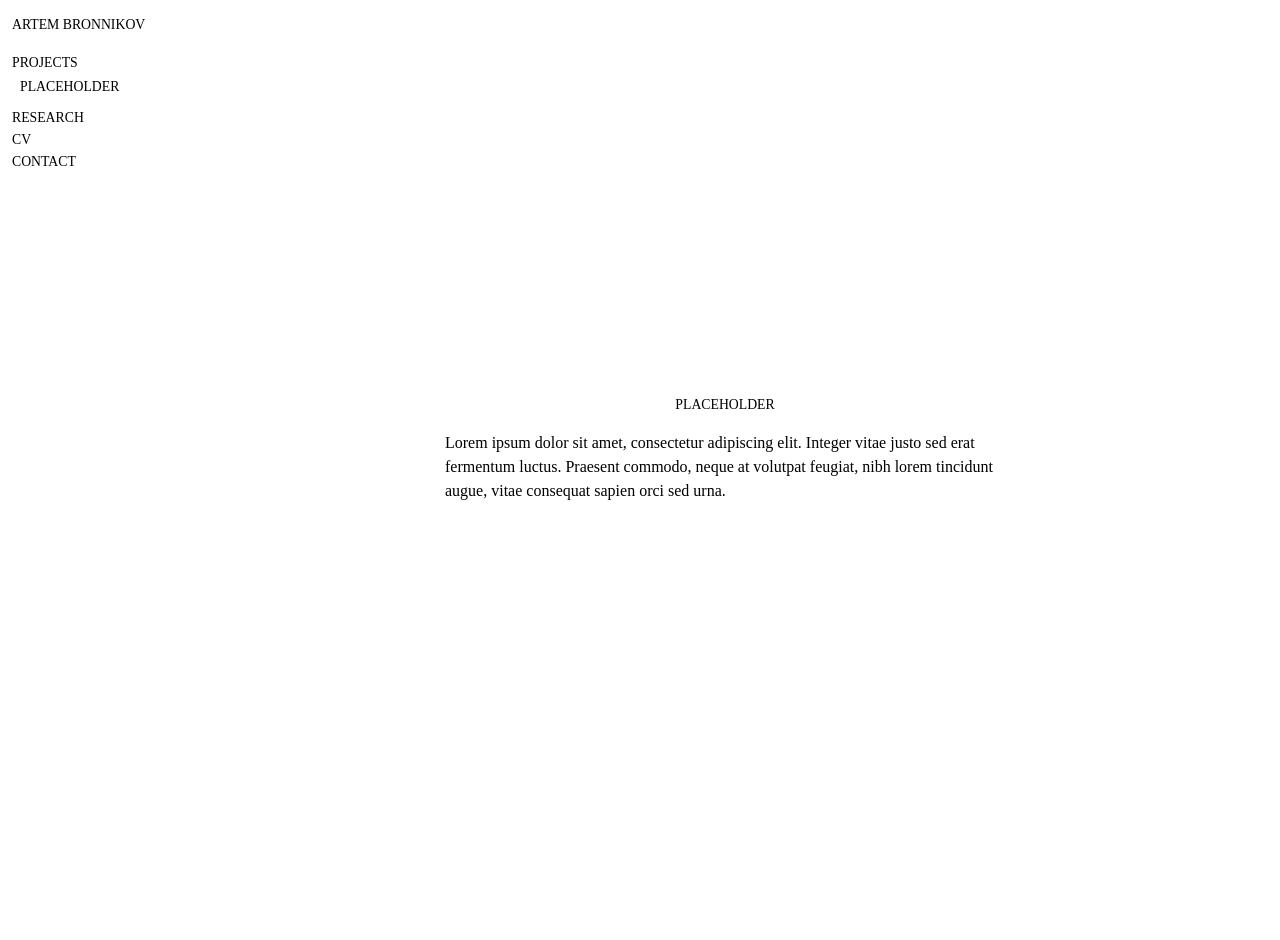
<file: project1.html>
<!DOCTYPE html>
<html lang="en">
<head>
    <meta charset="UTF-8">
    <meta name="viewport" content="width=device-width, initial-scale=1.0">
    <title>placeholder</title>
    <link rel="stylesheet" href="style.css?v=20260817">
</head>

<body>
    <!-- Persistent site navigation; project and research groups expand in place. -->
    <nav class="site-nav" aria-label="Main navigation">
        <a class="site-title" href="index.html">artem bronnikov</a>
        <details open>
            <summary aria-current="page">projects</summary>
            <div class="nav-submenu">
                <a href="project1.html" aria-current="page">placeholder</a>
            </div>
        </details>
        <details>
            <summary>research</summary>
            <div class="nav-submenu">
                <!-- RESEARCH_NAV_START -->
                <a href="research-rainbows.html">Rainbows</a>
                <!-- RESEARCH_NAV_END -->
            </div>
        </details>
        <a href="cv.html">cv</a>
        <a href="contact.html">contact</a>
    </nav>

    <!-- Centered placeholder project title and left-aligned description. -->
    <main>
        <article class="placeholder-project" aria-labelledby="project-heading">
            <header>
                <h1 id="project-heading">placeholder</h1>
                <p>Lorem ipsum dolor sit amet, consectetur adipiscing elit. Integer vitae justo sed erat fermentum luctus. Praesent commodo, neque at volutpat feugiat, nibh lorem tincidunt augue, vitae consequat sapien orci sed urna.</p>
            </header>
        </article>
    </main>

</body>
</html>
</file>
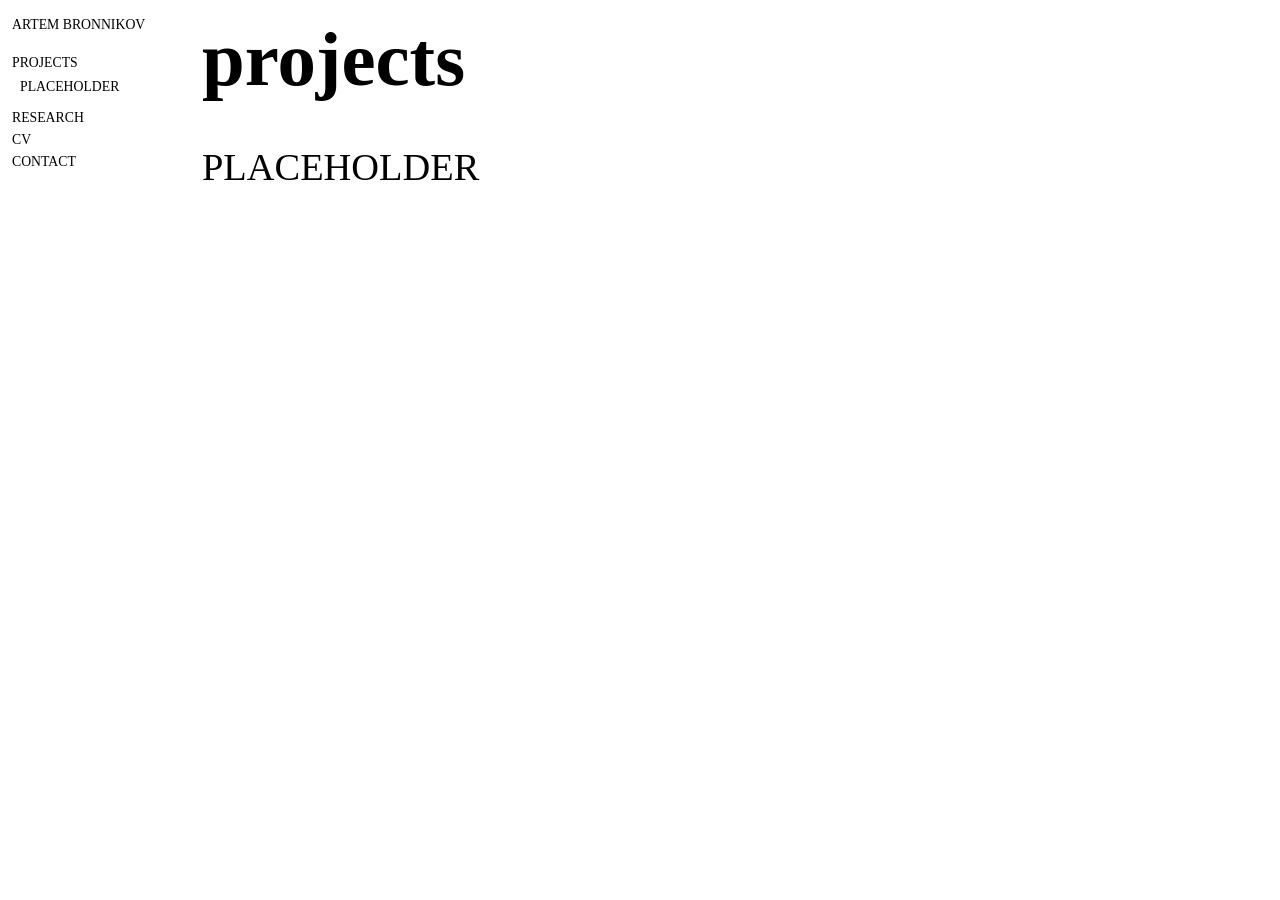
<file: projects.html>
<!DOCTYPE html>
<html lang="en">
<head>
    <meta charset="UTF-8">
    <meta name="viewport" content="width=device-width, initial-scale=1.0">
    <title>projects</title>
    <link rel="stylesheet" href="style.css?v=20260817">
</head>

<body>
    <!-- Persistent site navigation; project and research groups expand in place. -->
    <nav class="site-nav" aria-label="Main navigation">
        <a class="site-title" href="index.html">artem bronnikov</a>
        <details open>
            <summary aria-current="page">projects</summary>
            <div class="nav-submenu">
                <a href="project1.html">placeholder</a>
            </div>
        </details>
        <details>
            <summary>research</summary>
            <div class="nav-submenu">
                <!-- RESEARCH_NAV_START -->
                <a href="research-rainbows.html">Rainbows</a>
                <!-- RESEARCH_NAV_END -->
            </div>
        </details>
        <a href="cv.html">cv</a>
        <a href="contact.html">contact</a>
    </nav>

    <!-- Index of published design projects. -->
    <main>
        <section class="page-section" aria-labelledby="projects-heading">
            <h1 id="projects-heading">projects</h1>
            <div class="project-list">
                <a href="project1.html">placeholder</a>
            </div>
        </section>
    </main>
</body>
</html>
</file>
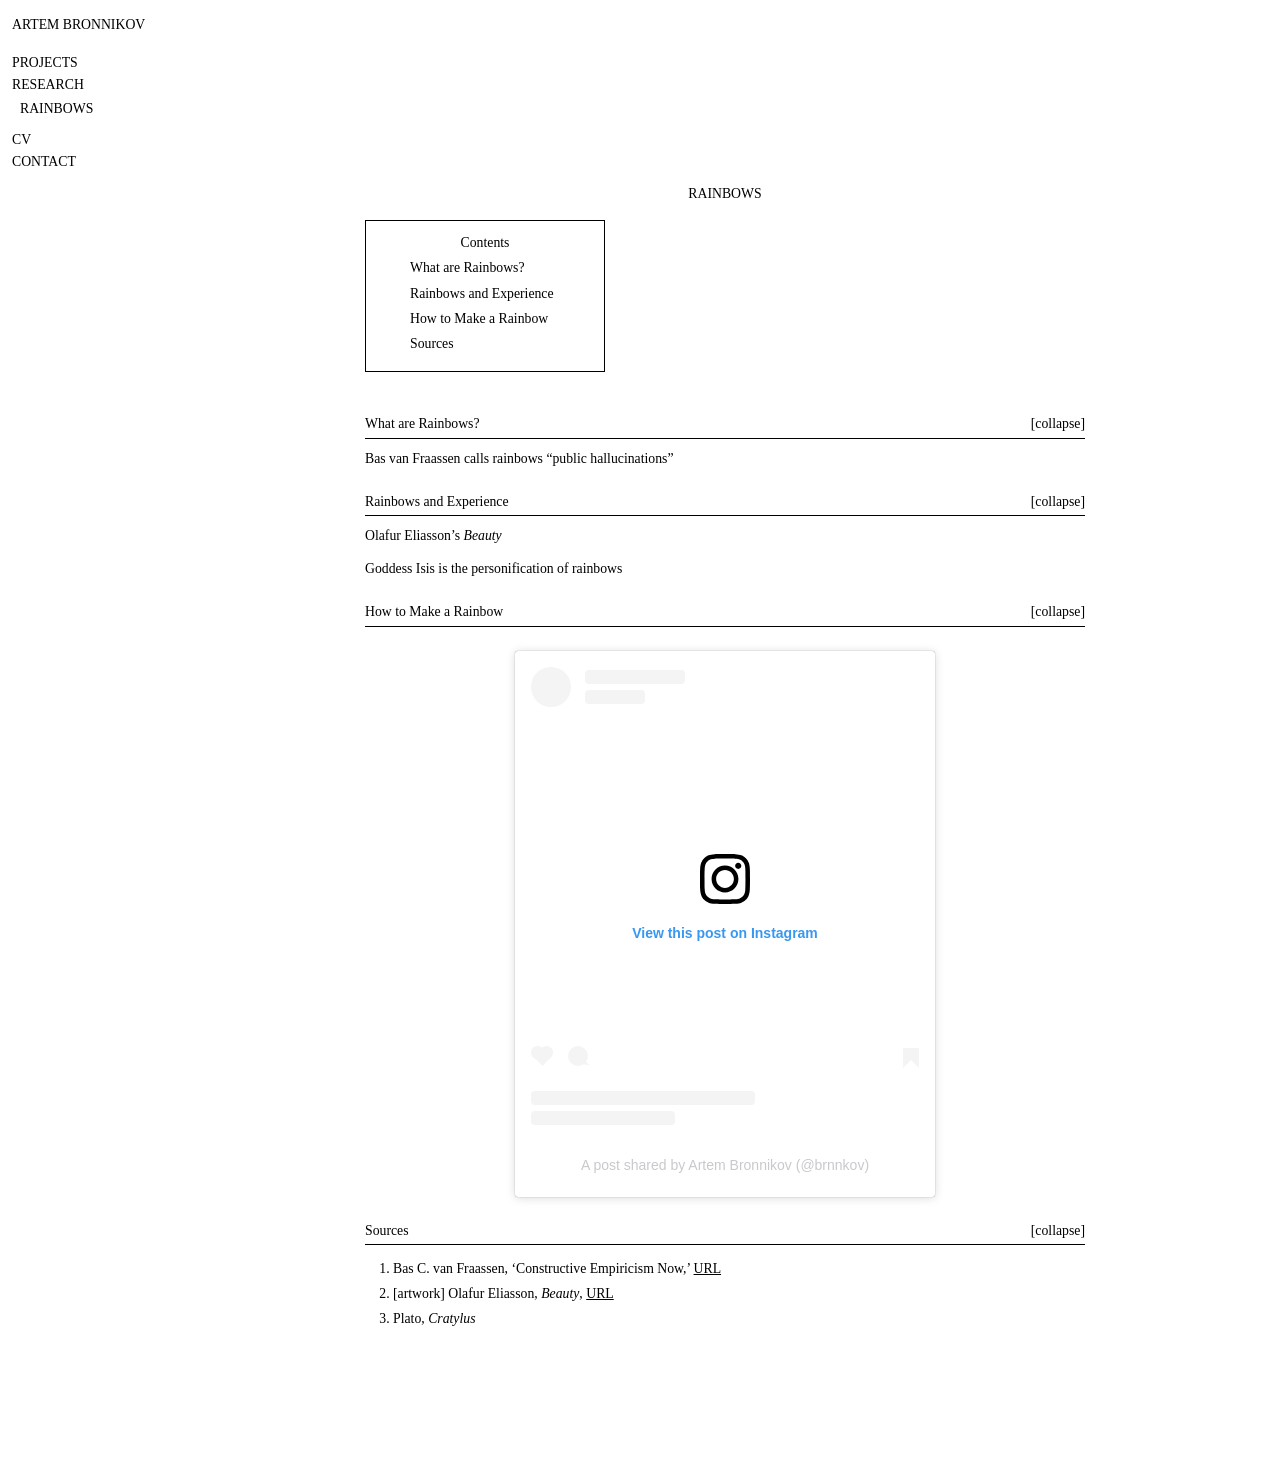
<file: research-rainbows.html>
<!DOCTYPE html>
<html lang="en">
<head>
    <meta charset="UTF-8">
    <meta name="viewport" content="width=device-width, initial-scale=1.0">
    <title>Rainbows</title>
    <link rel="stylesheet" href="style.css?v=20260817">
</head>

<body>
    <!-- Persistent site navigation; managed research links sit between the markers. -->
    <nav class="site-nav" aria-label="Main navigation">
        <a class="site-title" href="index.html">artem bronnikov</a>
        <details>
            <summary>projects</summary>
            <div class="nav-submenu">
                <a href="project1.html">placeholder</a>
            </div>
        </details>
        <details open>
            <summary aria-current="page">research</summary>
            <div class="nav-submenu">
                <!-- RESEARCH_NAV_START -->
                <a href="research-rainbows.html" aria-current="page">Rainbows</a>
                <!-- RESEARCH_NAV_END -->
            </div>
        </details>
        <a href="cv.html">cv</a>
        <a href="contact.html">contact</a>
    </nav>

    <!-- Generated research title, contents, and expanded-by-default sections. -->
    <main>
        <article class="published-research" aria-labelledby="research-project-heading">
            <header class="published-research-header">
                <h1 id="research-project-heading">Rainbows</h1>
            </header>
            <div class="research-note">
            <nav class="research-toc" aria-labelledby="research-toc-heading">
            <p id="research-toc-heading">Contents</p>
            <ol>
            <li class="research-toc-level-1"><a href="#what-are-rainbows">What are Rainbows?</a></li>
            <li class="research-toc-level-1"><a href="#rainbows-and-experience">Rainbows and Experience</a></li>
            <li class="research-toc-level-1"><a href="#how-to-make-a-rainbow">How to Make a Rainbow</a></li>
            <li class="research-toc-level-1"><a href="#sources">Sources</a></li>
            </ol>
            </nav>
            <details class="research-section research-section--level-1" id="what-are-rainbows" open><summary><span class="research-section-label">What are Rainbows?</span></summary><div class="research-section-content">
            <hr />
            <p>Bas van Fraassen calls rainbows “public hallucinations”</p>
            </div></details>
            <details class="research-section research-section--level-1" id="rainbows-and-experience" open><summary><span class="research-section-label">Rainbows and Experience</span></summary><div class="research-section-content">
            <hr />
            <p>Olafur Eliasson’s <em>Beauty</em></p>
            <p>Goddess Isis is the personification of rainbows</p>
            </div></details>
            <details class="research-section research-section--level-1" id="how-to-make-a-rainbow" open><summary><span class="research-section-label">How to Make a Rainbow</span></summary><div class="research-section-content">
            <hr />
            <blockquote class="instagram-media" data-instgrm-permalink="https://www.instagram.com/p/DcE5cz-MvxY/?utm_source=ig_embed&amp;utm_campaign=loading" data-instgrm-version="14" style=" background:#FFF; border:0; border-radius:3px; box-shadow:0 0 1px 0 rgba(0,0,0,0.5),0 1px 10px 0 rgba(0,0,0,0.15); margin: 1px; max-width:540px; min-width:326px; padding:0; width:99.375%; width:-webkit-calc(100% - 2px); width:calc(100% - 2px);">
            <div style="padding:16px;">
            <a href="https://www.instagram.com/p/DcE5cz-MvxY/?utm_source=ig_embed&amp;utm_campaign=loading" style=" background:#FFFFFF; line-height:0; padding:0 0; text-align:center; text-decoration:none; width:100%;" target="_blank">
            <div style=" display: flex; flex-direction: row; align-items: center;">
            <div style="background-color: #F4F4F4; border-radius: 50%; flex-grow: 0; height: 40px; margin-right: 14px; width: 40px;">
            
            </div>
            <div style="display: flex; flex-direction: column; flex-grow: 1; justify-content: center;">
            <div style=" background-color: #F4F4F4; border-radius: 4px; flex-grow: 0; height: 14px; margin-bottom: 6px; width: 100px;">
            
            </div>
            <div style=" background-color: #F4F4F4; border-radius: 4px; flex-grow: 0; height: 14px; width: 60px;">
            
            </div>
            </div>
            </div>
            <div style="padding: 19% 0;">
            
            </div>
            <div style="display:block; height:50px; margin:0 auto 12px; width:50px;">
            <svg width="50px" height="50px" viewBox="0 0 60 60" version="1.1" xmlns="https://www.w3.org/2000/svg" xmlns:xlink="https://www.w3.org/1999/xlink">
            <g stroke="none" stroke-width="1" fill="none" fill-rule="evenodd"><g transform="translate(-511.000000, -20.000000)" fill="#000000"><g><path d="M556.869,30.41 C554.814,30.41 553.148,32.076 553.148,34.131 C553.148,36.186 554.814,37.852 556.869,37.852 C558.924,37.852 560.59,36.186 560.59,34.131 C560.59,32.076 558.924,30.41 556.869,30.41 M541,60.657 C535.114,60.657 530.342,55.887 530.342,50 C530.342,44.114 535.114,39.342 541,39.342 C546.887,39.342 551.658,44.114 551.658,50 C551.658,55.887 546.887,60.657 541,60.657 M541,33.886 C532.1,33.886 524.886,41.1 524.886,50 C524.886,58.899 532.1,66.113 541,66.113 C549.9,66.113 557.115,58.899 557.115,50 C557.115,41.1 549.9,33.886 541,33.886 M565.378,62.101 C565.244,65.022 564.756,66.606 564.346,67.663 C563.803,69.06 563.154,70.057 562.106,71.106 C561.058,72.155 560.06,72.803 558.662,73.347 C557.607,73.757 556.021,74.244 553.102,74.378 C549.944,74.521 548.997,74.552 541,74.552 C533.003,74.552 532.056,74.521 528.898,74.378 C525.979,74.244 524.393,73.757 523.338,73.347 C521.94,72.803 520.942,72.155 519.894,71.106 C518.846,70.057 518.197,69.06 517.654,67.663 C517.244,66.606 516.755,65.022 516.623,62.101 C516.479,58.943 516.448,57.996 516.448,50 C516.448,42.003 516.479,41.056 516.623,37.899 C516.755,34.978 517.244,33.391 517.654,32.338 C518.197,30.938 518.846,29.942 519.894,28.894 C520.942,27.846 521.94,27.196 523.338,26.654 C524.393,26.244 525.979,25.756 528.898,25.623 C532.057,25.479 533.004,25.448 541,25.448 C548.997,25.448 549.943,25.479 553.102,25.623 C556.021,25.756 557.607,26.244 558.662,26.654 C560.06,27.196 561.058,27.846 562.106,28.894 C563.154,29.942 563.803,30.938 564.346,32.338 C564.756,33.391 565.244,34.978 565.378,37.899 C565.522,41.056 565.552,42.003 565.552,50 C565.552,57.996 565.522,58.943 565.378,62.101 M570.82,37.631 C570.674,34.438 570.167,32.258 569.425,30.349 C568.659,28.377 567.633,26.702 565.965,25.035 C564.297,23.368 562.623,22.342 560.652,21.575 C558.743,20.834 556.562,20.326 553.369,20.18 C550.169,20.033 549.148,20 541,20 C532.853,20 531.831,20.033 528.631,20.18 C525.438,20.326 523.257,20.834 521.349,21.575 C519.376,22.342 517.703,23.368 516.035,25.035 C514.368,26.702 513.342,28.377 512.574,30.349 C511.834,32.258 511.326,34.438 511.181,37.631 C511.035,40.831 511,41.851 511,50 C511,58.147 511.035,59.17 511.181,62.369 C511.326,65.562 511.834,67.743 512.574,69.651 C513.342,71.625 514.368,73.296 516.035,74.965 C517.703,76.634 519.376,77.658 521.349,78.425 C523.257,79.167 525.438,79.673 528.631,79.82 C531.831,79.965 532.853,80.001 541,80.001 C549.148,80.001 550.169,79.965 553.369,79.82 C556.562,79.673 558.743,79.167 560.652,78.425 C562.623,77.658 564.297,76.634 565.965,74.965 C567.633,73.296 568.659,71.625 569.425,69.651 C570.167,67.743 570.674,65.562 570.82,62.369 C570.966,59.17 571,58.147 571,50 C571,41.851 570.966,40.831 570.82,37.631"></path></g></g></g>
            </svg>
            </div>
            <div style="padding-top: 8px;">
            <div style=" color:#3897f0; font-family:Arial,sans-serif; font-size:14px; font-style:normal; font-weight:550; line-height:18px;">
            View this post on Instagram
            </div>
            </div>
            <div style="padding: 12.5% 0;">
            
            </div>
            <div style="display: flex; flex-direction: row; margin-bottom: 14px; align-items: center;">
            <div>
            <div style="background-color: #F4F4F4; border-radius: 50%; height: 12.5px; width: 12.5px; transform: translateX(0px) translateY(7px);">
            
            </div>
            <div style="background-color: #F4F4F4; height: 12.5px; transform: rotate(-45deg) translateX(3px) translateY(1px); width: 12.5px; flex-grow: 0; margin-right: 14px; margin-left: 2px;">
            
            </div>
            <div style="background-color: #F4F4F4; border-radius: 50%; height: 12.5px; width: 12.5px; transform: translateX(9px) translateY(-18px);">
            
            </div>
            </div>
            <div style="margin-left: 8px;">
            <div style=" background-color: #F4F4F4; border-radius: 50%; flex-grow: 0; height: 20px; width: 20px;">
            
            </div>
            <div style=" width: 0; height: 0; border-top: 2px solid transparent; border-left: 6px solid #f4f4f4; border-bottom: 2px solid transparent; transform: translateX(16px) translateY(-4px) rotate(30deg)">
            
            </div>
            </div>
            <div style="margin-left: auto;">
            <div style=" width: 0px; border-top: 8px solid #F4F4F4; border-right: 8px solid transparent; transform: translateY(16px);">
            
            </div>
            <div style=" background-color: #F4F4F4; flex-grow: 0; height: 12px; width: 16px; transform: translateY(-4px);">
            
            </div>
            <div style=" width: 0; height: 0; border-top: 8px solid #F4F4F4; border-left: 8px solid transparent; transform: translateY(-4px) translateX(8px);">
            
            </div>
            </div>
            </div>
            <div style="display: flex; flex-direction: column; flex-grow: 1; justify-content: center; margin-bottom: 24px;">
            <div style=" background-color: #F4F4F4; border-radius: 4px; flex-grow: 0; height: 14px; margin-bottom: 6px; width: 224px;">
            
            </div>
            <div style=" background-color: #F4F4F4; border-radius: 4px; flex-grow: 0; height: 14px; width: 144px;">
            
            </div>
            </div>
            </a>
            <p style=" color:#c9c8cd; font-family:Arial,sans-serif; font-size:14px; line-height:17px; margin-bottom:0; margin-top:8px; overflow:hidden; padding:8px 0 7px; text-align:center; text-overflow:ellipsis; white-space:nowrap;">
            <a href="https://www.instagram.com/p/DcE5cz-MvxY/?utm_source=ig_embed&amp;utm_campaign=loading" style=" color:#c9c8cd; font-family:Arial,sans-serif; font-size:14px; font-style:normal; font-weight:normal; line-height:17px; text-decoration:none;" target="_blank">A post shared by Artem Bronnikov (<span class="citation" data-cites="brnnkov">@brnnkov</span>)</a>
            </p>
            </div>
            </blockquote>
            <script async src="//www.instagram.com/embed.js"></script>
            </div></details>
            <details class="research-section research-section--level-1" id="sources" open><summary><span class="research-section-label">Sources</span></summary><div class="research-section-content">
            <hr />
            <ol type="1">
            <li>Bas C. van Fraassen, ‘Constructive Empiricism Now,’ <a href="https://www.jstor.org/stable/4321195">URL</a></li>
            <li>[artwork] Olafur Eliasson, <em>Beauty</em>, <a href="https://olafureliasson.net/artwork/beauty-1993/">URL</a></li>
            <li>Plato, <em>Cratylus</em></li>
            </ol>
            </div></details>
            </div>
        </article>
    </main>
</body>
</html>
</file>
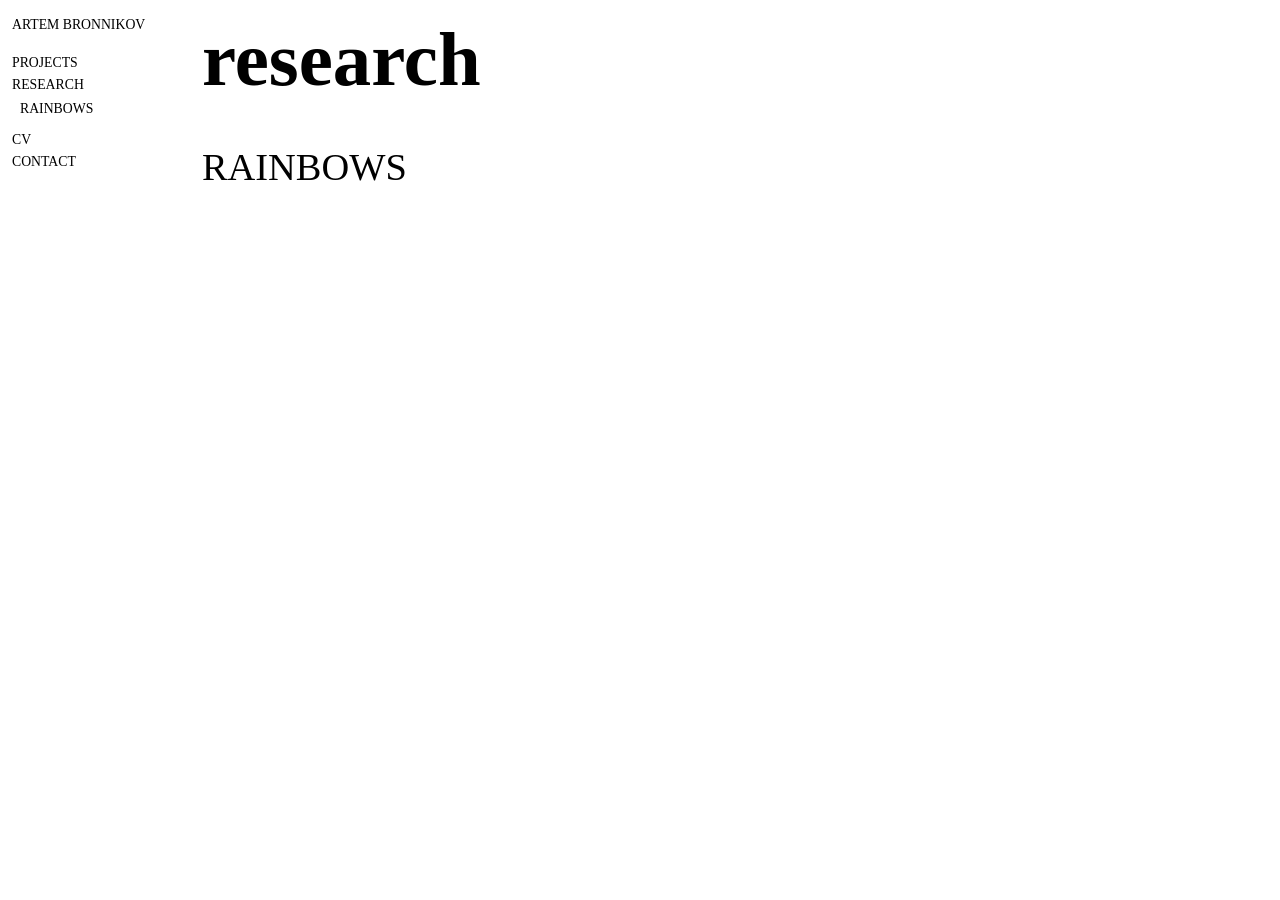
<file: research.html>
<!DOCTYPE html>
<html lang="en">
<head>
    <meta charset="UTF-8">
    <meta name="viewport" content="width=device-width, initial-scale=1.0">
    <title>research</title>
    <link rel="stylesheet" href="style.css?v=20260817">
</head>

<body>
    <!-- Persistent site navigation; managed research links sit between the markers. -->
    <nav class="site-nav" aria-label="Main navigation">
        <a class="site-title" href="index.html">artem bronnikov</a>
        <details>
            <summary>projects</summary>
            <div class="nav-submenu">
                <a href="project1.html">placeholder</a>
            </div>
        </details>
        <details open>
            <summary aria-current="page">research</summary>
            <div class="nav-submenu">
                <!-- RESEARCH_NAV_START -->
                <a href="research-rainbows.html">Rainbows</a>
                <!-- RESEARCH_NAV_END -->
            </div>
        </details>
        <a href="cv.html">cv</a>
        <a href="contact.html">contact</a>
    </nav>

    <!-- Index updated automatically by tools/publish_research.py. -->
    <main>
        <section class="page-section" aria-labelledby="research-heading">
            <h1 id="research-heading">research</h1>
            <div class="research-list">
                <!-- RESEARCH_PROJECTS_START -->
                <a href="research-rainbows.html" class="research-project-link">Rainbows</a>
                <!-- RESEARCH_PROJECTS_END -->
            </div>
        </section>
    </main>
</body>
</html>
</file>
<file: style.css>
/* ---------- Design tokens and global defaults ---------- */

:root {
    --ink: #000;
    --paper: #fff;
    --visited: #551a8b;
    --sidebar-width: 170px;
}

* {
    box-sizing: border-box;
}

html,
body {
    min-height: 100%;
    margin: 0;
    color: var(--ink);
    background: var(--paper);
}

body,
button,
input,
textarea,
select {
    font-family: "Times New Roman", Times, serif;
    font-size: 16px;
}

a {
    color: inherit;
}

h1,
p {
    margin-top: 0;
}

h1 {
    margin-bottom: 48px;
    font-size: clamp(2.4rem, 6vw, 5.5rem);
    line-height: 0.95;
}

/* ---------- Fixed left navigation ---------- */

.site-nav {
    position: fixed;
    z-index: 10;
    inset: 0 auto 0 0;
    width: var(--sidebar-width);
    height: 100vh;
    padding: 14px 12px;
    overflow-y: auto;
    background: var(--paper);
}

.site-nav a,
.site-nav summary {
    display: block;
    width: fit-content;
    padding: 3px 0;
    color: var(--ink);
    cursor: pointer;
    font-size: 0.86rem;
    font-weight: 400;
    text-decoration: none;
}

/* Keep the conventional browser cue for links the visitor has opened. */
a:visited {
    color: var(--visited);
}

.site-nav > a,
.site-nav > details > summary,
.nav-submenu a {
    text-transform: uppercase;
}

.site-title {
    margin-bottom: 16px;
}

.site-nav details {
    margin: 0;
}

.site-nav summary {
    list-style: none;
}

.site-nav summary::-webkit-details-marker {
    display: none;
}

.nav-submenu {
    margin: 1px 0 7px;
    padding-left: 8px;
}

.nav-submenu a {
    line-height: 1.35;
}

.site-nav a:hover,
.site-nav summary:hover {
    text-decoration: none;
}

.site-nav a:focus-visible,
.site-nav summary:focus-visible {
    outline: 1px dotted var(--ink);
    outline-offset: 2px;
}

/* ---------- Shared page canvas and index pages ---------- */

main {
    width: calc(100% - var(--sidebar-width));
    min-height: 100vh;
    margin-left: var(--sidebar-width);
    padding: 24px 32px 64px;
}

.page-section {
    max-width: 1100px;
}

.project-list,
.research-list {
    display: flex;
    align-items: flex-start;
    flex-direction: column;
    gap: 8px;
}

.project-list a,
.research-list > a {
    font-size: clamp(1.5rem, 3vw, 3rem);
    font-weight: 400;
    text-decoration: none;
    text-transform: uppercase;
}

/* ---------- Placeholder design project ---------- */

.placeholder-project {
    display: flex;
    min-height: calc(100vh - 48px);
    align-items: center;
    justify-content: center;
}

.placeholder-project header {
    width: min(100%, 560px);
    text-align: center;
}

.placeholder-project #project-heading {
    margin: 0 0 18px;
    font-size: 0.86rem;
    font-weight: 400;
    line-height: normal;
    text-transform: uppercase;
}

.placeholder-project p {
    margin: 0;
    line-height: 1.5;
    text-align: left;
}

/* ---------- Temporary empty-page status ---------- */

.status-page {
    display: flex;
    min-height: 100vh;
    align-items: center;
    justify-content: center;
}

.status-page p {
    margin: 0;
    font-size: 0.86rem;
    font-weight: 400;
    text-transform: uppercase;
}

/* ---------- Published Obsidian research pages ---------- */

.published-research {
    width: min(100%, 720px);
    margin: 0 auto;
    padding: clamp(80px, 18vh, 180px) 0 64px;
}

.published-research-header {
    text-align: center;
}

.published-research #research-project-heading {
    margin: 0 0 18px;
    font-size: 0.86rem;
    font-weight: 400;
    line-height: normal;
    text-transform: uppercase;
}

.research-note {
    width: 100%;
    max-width: 720px;
    font-size: 0.86rem;
    font-weight: 400;
    line-height: 1.4;
    text-align: left;
}

/* Numbered table of contents generated from Markdown headings. */
.research-toc {
    width: fit-content;
    min-width: 240px;
    margin: 0 0 42px;
    padding: 12px 16px;
    border: 1px solid var(--ink);
    font-size: inherit;
    font-weight: 400;
    line-height: inherit;
}

.research-toc #research-toc-heading {
    margin: 0 0 6px;
    font-size: inherit;
    font-weight: 400;
    text-align: center;
}

.research-toc ol {
    margin: 0;
    padding: 0;
    list-style: none;
}

.research-toc li {
    margin: 0;
}

.research-toc li[class$="-2"] { padding-left: 14px; }
.research-toc li[class$="-3"] { padding-left: 28px; }
.research-toc li[class$="-4"] { padding-left: 42px; }
.research-toc li[class$="-5"] { padding-left: 56px; }
.research-toc li[class$="-6"] { padding-left: 70px; }

.research-toc a {
    font-size: inherit;
    font-weight: 400;
    text-decoration: none;
}

/* Expanded-by-default sections generated from each Markdown heading. */
.research-section {
    margin: 24px 0 0;
}

.research-section summary {
    display: flex;
    width: 100%;
    align-items: baseline;
    cursor: pointer;
    font-size: inherit;
    font-weight: 400;
    line-height: inherit;
    list-style: none;
}

.research-section summary::-webkit-details-marker {
    display: none;
}

.research-section summary::marker {
    content: "";
}

.research-section summary::after {
    margin-left: auto;
    padding-left: 18px;
    content: "[collapse]";
    white-space: nowrap;
}

.research-section:not([open]) > summary::after {
    content: "[expand]";
}

.research-section--level-3 > summary > .research-section-label {
    text-decoration: underline;
    text-underline-offset: 2px;
}

.research-section-content {
    padding: 4px 0 0;
}

.research-section-content > hr:first-child {
    margin: 0 0 10px;
    border: 0;
    border-top: 1px solid var(--ink);
}

.research-section .research-section {
    margin-top: 24px;
}

/* Standard Markdown elements inside a published note. */
.research-note ul,
.research-note ol {
    padding-left: 28px;
}

.research-note li {
    margin-bottom: 6px;
}

.research-note img,
.research-note embed {
    display: block;
    max-width: 100%;
    height: auto;
}

.research-note embed {
    width: 100%;
    min-height: 60vh;
}

/* Keep Instagram's loading block and rendered post compact and centered. */
.research-note .instagram-media {
    display: block !important;
    width: min(100%, 420px) !important;
    min-width: 0 !important;
    max-width: 420px !important;
    margin: 24px auto !important;
}

.research-note pre {
    overflow-x: auto;
    white-space: pre-wrap;
}

.research-note table {
    width: auto;
    max-width: 100%;
    margin: 28px 0;
    border: 1px solid var(--ink);
    border-collapse: collapse;
    table-layout: auto;
    font-size: inherit;
    font-weight: 400;
    line-height: inherit;
}

.research-note th,
.research-note td {
    padding: 6px 10px;
    border-right: 1px solid var(--ink);
    border-bottom: 1px solid var(--ink);
    text-align: left;
    vertical-align: top;
}

.research-note th {
    font-weight: 400;
}

.research-note th:last-child,
.research-note td:last-child {
    border-right: 0;
}

.research-note tbody tr:last-child td {
    border-bottom: 0;
}

/* ---------- Contact form ---------- */

.contact-page {
    display: flex;
    min-height: 100vh;
    align-items: center;
    justify-content: center;
}

.contact-form {
    width: min(100%, 520px);
}

.contact-fields {
    padding: 16px;
    border: 1px solid var(--ink);
}

.contact-cell {
    display: block;
    width: 100%;
    margin: 0 0 24px;
    padding: 8px 0;
    border: 0;
    border-bottom: 1px solid var(--ink);
    border-radius: 0;
    color: var(--ink);
    background: transparent;
    font-family: inherit;
    font-size: 0.86rem;
    font-weight: 400;
}

.contact-cell::placeholder {
    color: var(--ink);
    opacity: 1;
    text-transform: uppercase;
}

.contact-cell:focus-visible {
    outline: 1px dotted var(--ink);
    outline-offset: 2px;
}

.contact-cell--message {
    margin-bottom: 0;
    min-height: 160px;
    resize: vertical;
}

.contact-cell--send {
    width: auto;
    margin: 18px 0 0 auto;
    padding: 0;
    border: 0;
    cursor: pointer;
    text-transform: uppercase;
}

/* ---------- Narrow screens ---------- */

@media (max-width: 700px) {
    :root {
        --sidebar-width: 120px;
    }

    .site-nav {
        padding: 12px 8px;
    }

    main {
        padding: 18px 16px 48px;
    }

}
</file>
